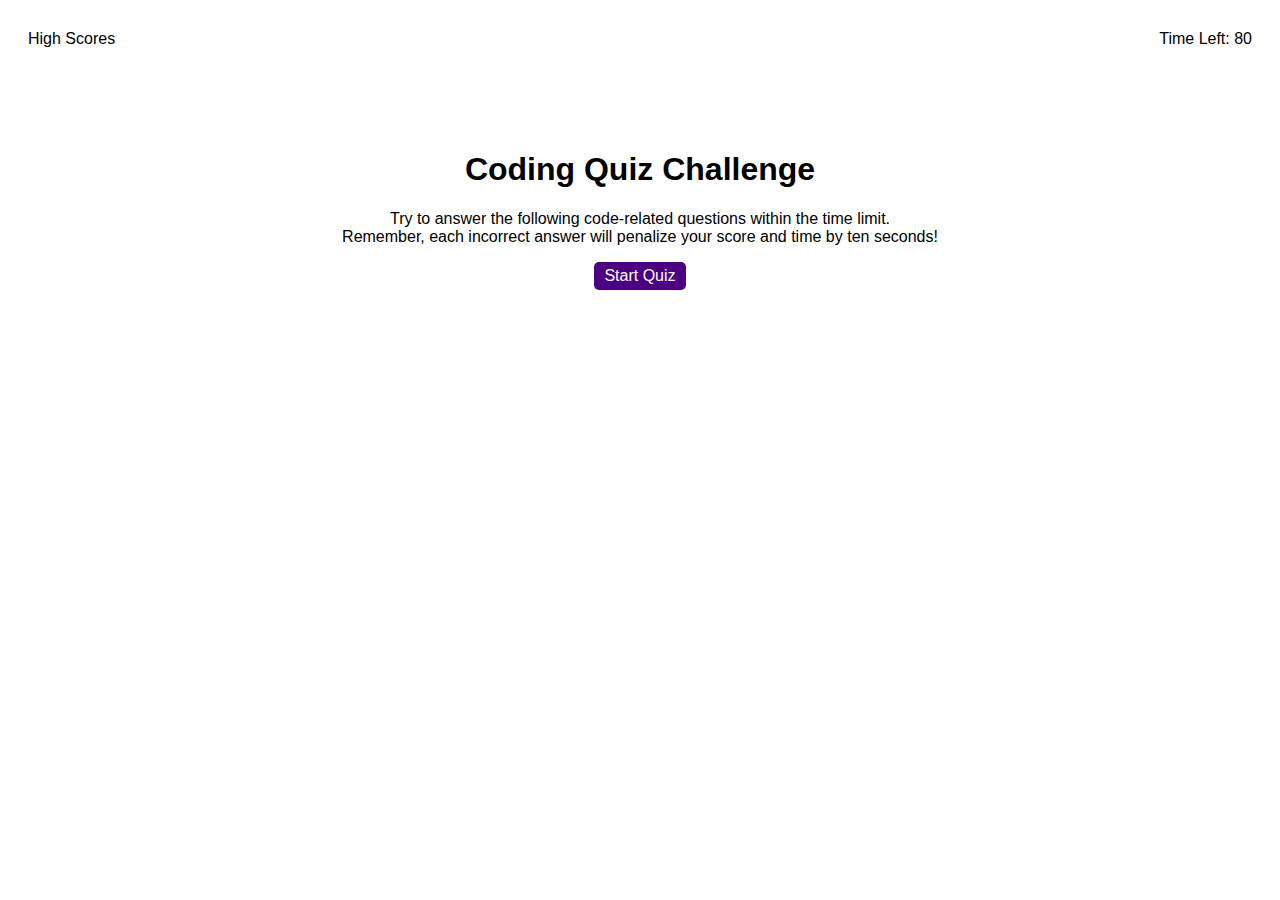
<file: index.html>
<!DOCTYPE html>
<html lang="en">
<head>
    <meta charset="UTF-8">
    <meta http-equiv="X-UA-Compatible" content="IE=edge">
    <meta name="viewport" content="width=device-width, initial-scale=1.0">
    <title>Code Quiz!</title>
    <link rel="stylesheet" href="./assets/style.css" />
</head>
<body>
    <nav>
        <a href="./highscores.html">High Scores</a>
        <div id="countdown" class="timer">Time Left: 80</div>
    
    </nav>
    <div class="wrapper" id="main-page">
        <header class="header">
            <h1>Coding Quiz Challenge</h1>
        </header>
        <p>
            Try to answer the following code-related questions within the time limit.
            <br />
            Remember, each incorrect answer will penalize your score and time by ten seconds!
        </p>
        <form hidden id="text-box">
            <div class="text-box">
                <input type="text" name="high-score" placeholder="Enter Initials" />
            </div>
        </form>
        <button id="start" class="button">Start Quiz</button>
    </div>
    <div class="result" id="result"></div>
    <div id="next"></div>

    <script src="./assets/script.js"></script>
</body>
</html>
</file>
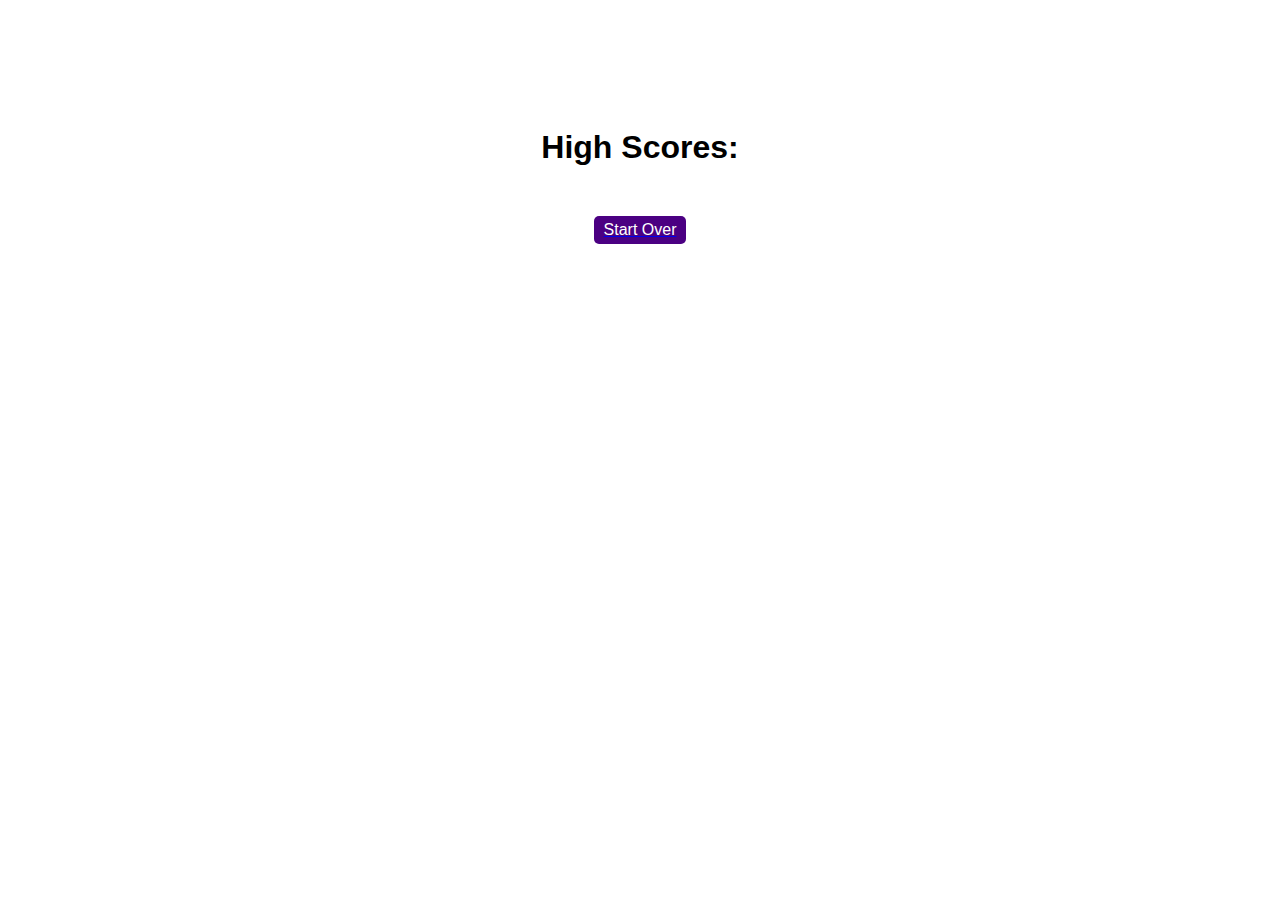
<file: highscores.html>
<!DOCTYPE html>
<html lang="en">
<head>
    <meta charset="UTF-8">
    <meta http-equiv="X-UA-Compatible" content="IE=edge">
    <meta name="viewport" content="width=device-width, initial-scale=1.0">
    <title>High Scores</title>
    <link rel="stylesheet" href="./assets/style.css" />
</head>
<body class="wrapper">
    <h1>
        High Scores:
    </h1>
        <div id="initials" class="initials"></div>
        <div id="scores" class="scores"></div>
    <a href="./index.html">
        <button id="home" class="button" href="./index.html" >Start Over</button>
    </a>
    
    <script>
        var scoreEl = document.querySelector('#scores');
        var initialsEl = document.querySelector('#initials');
        
        scoreEl.textContent = JSON.parse(window.localStorage.getItem('timeLeft'));
        initialsEl.textContent = JSON.parse(window.localStorage.getItem('initials.value'));

    </script>
</body>
</html>
</file>
<file: assets/style.css>
body {
    font-family: sans-serif;
    text-align: center;
}

nav {
    margin: 30px 20px;
}

nav a {
    text-decoration: none;
    color: black;
    display: inline;
    float: left;
}

nav div {
    display: inline;
    float: right;
}

.wrapper {
    padding: 100px 20px 0 20px;
    display: block;
}

.button {
    border: none;
    background-color:indigo;
    border-radius: 5px;
    color: white;
    font-size: 16px;
    font-weight: lighter;
    margin: 10px;
    padding: 5px 10px;
    display: block;
    margin: auto;
    margin-top: 10px;
    margin-bottom: 10px;
}

.text-box {
    margin: 10px;
    margin-left: auto;
    margin-right: auto;
    display: block;
}

.result {
    margin-top: 30px;
    font-size: 25px;
    opacity: 0.5;
    font-style: italic;
}

.scores {
    display: inline-block;
}

.initials {
    display: inline-block;
}

nav a:hover {
    color: indigo;
}

.button:hover {
    opacity: .7;
    color: white;
}
</file>
